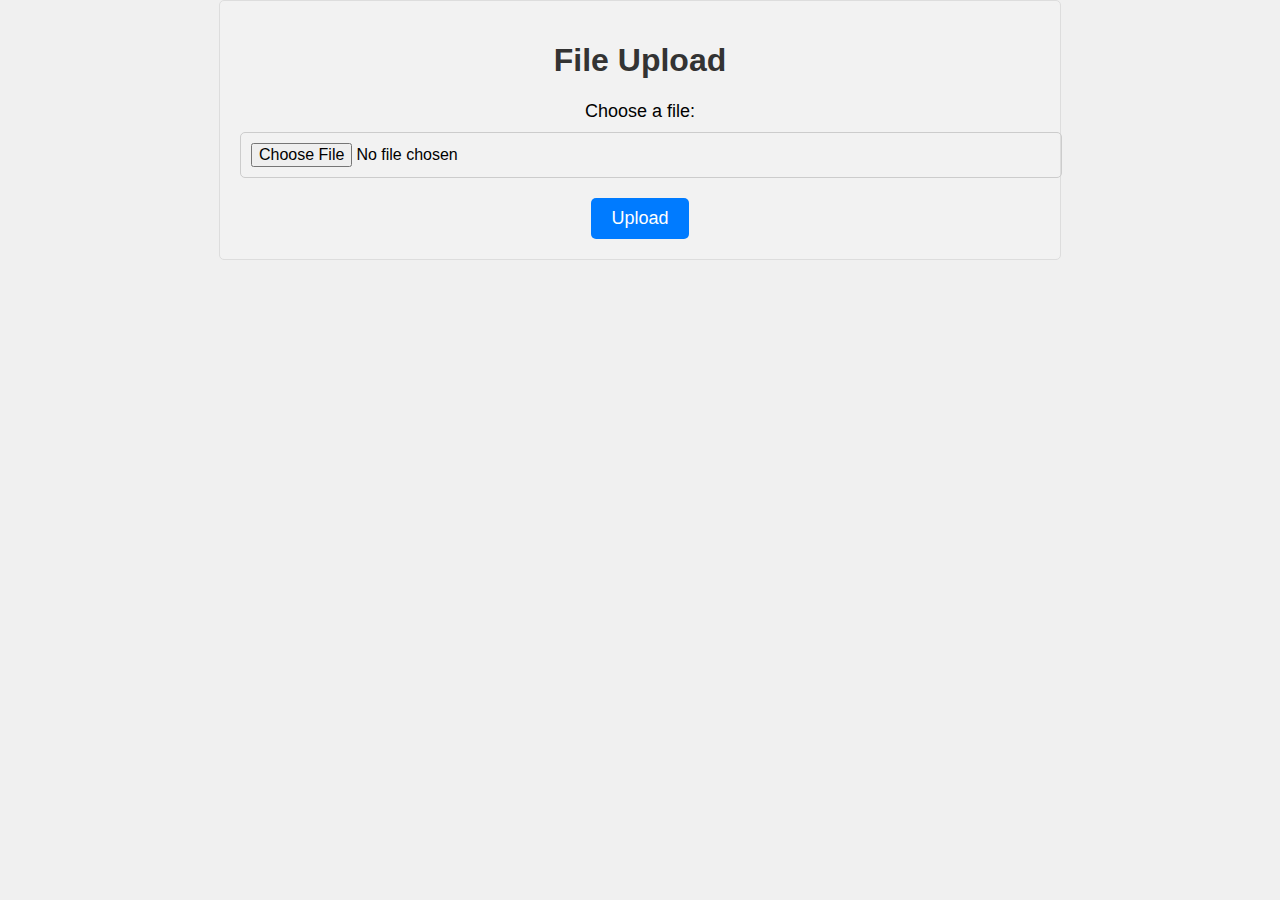
<file: file_transfer/index.html>
<!DOCTYPE html>
<html>
<head>
    <title>File Upload</title>
    <link rel="stylesheet" type="text/css" href="css/style.css">
</head>
<body>
    <div class="container">
        <h1>File Upload</h1>

        <form action="index.php" method="POST" enctype="multipart/form-data" class="upload-form">
            <label for="fileToUpload" class="file-label">Choose a file:</label>
            <input type="file" name="fileToUpload" id="fileToUpload" class="file-input">
            <button type="submit" class="upload-button">Upload</button>
        </form>
    </div>
</body>
</html>
</file>
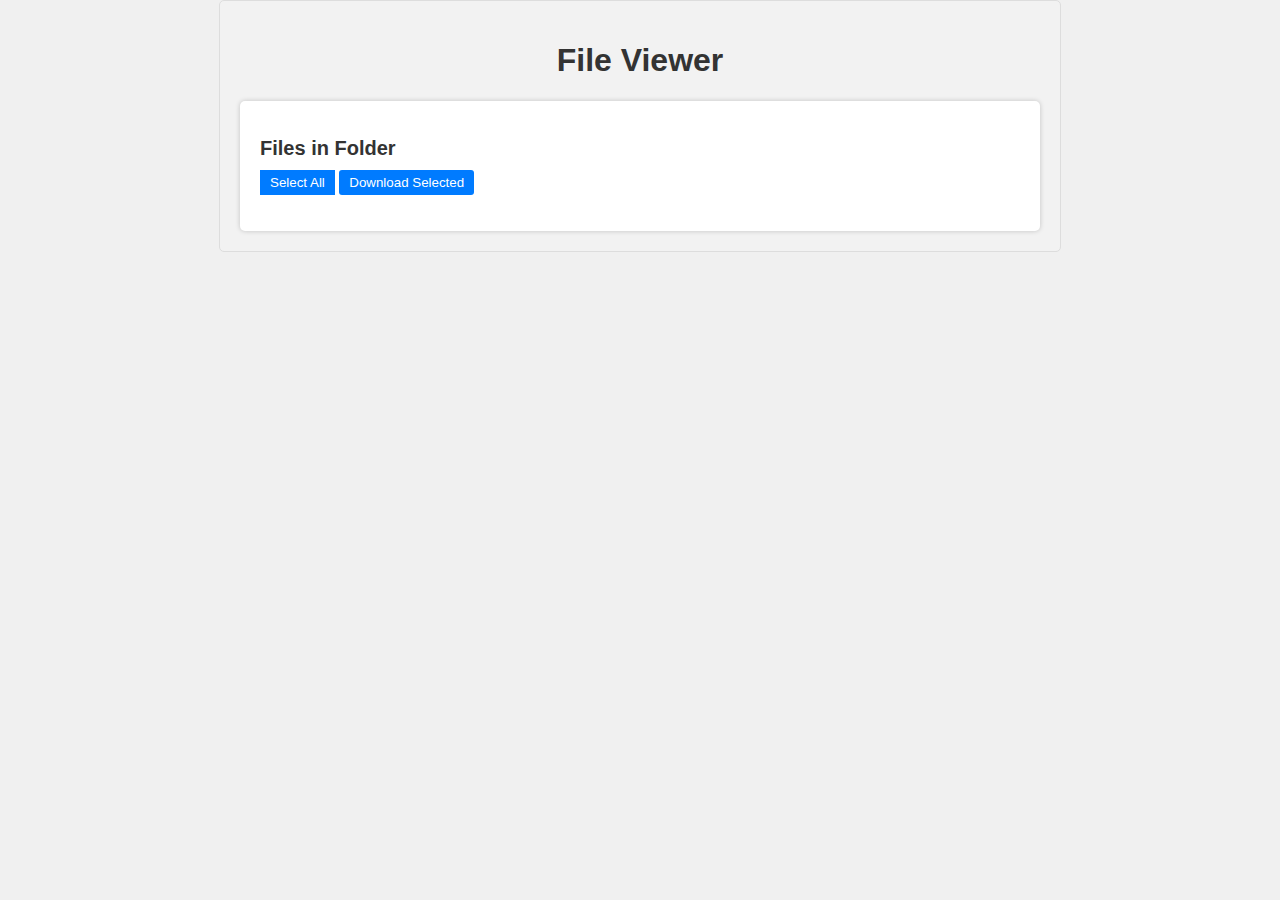
<file: file_transfer/view.html>
<!DOCTYPE html>
<html>
<head>
    <title>File Viewer</title>
    <link rel="stylesheet" type="text/css" href="css/style.css">
    <link rel="stylesheet" type="text/css" href="css/filetree.css">
</head>
<body>
    <div class="container">
        <h1>File Viewer</h1>
        
        <div class="file-list">
            <h2>Files in Folder</h2>
            <button id="selectAllButton" class="select-button">Select All</button>
            <button id="downloadSelectedButton" class="download-button" disabled>Download Selected</button>
            <ul id="fileTree">
                <!-- The file tree will be generated using JavaScript -->
            </ul>
        </div>
    </div>
    
    <script src="js/filetree.js"></script>
</body>
</html>
</file>
<file: file_transfer/css/style.css>
body {
    font-family: Arial, sans-serif;
    background-color: #f0f0f0;
    margin: 0;
    padding: 0;
}

.container {
    max-width: 800px;
    margin: 0 auto;
    padding: 20px;
    background-color: #f2f2f2;
    border: 1px solid #ddd;
    border-radius: 5px;
}

h1 {
    text-align: center;
    color: #333;
}

.file-list {
    background-color: #fff;
    padding: 20px;
    border-radius: 5px;
    box-shadow: 0 0 5px rgba(0, 0, 0, 0.2);
}

h2 {
    font-size: 20px;
    margin-bottom: 10px;
    color: #333;
}

.select-button {
    background-color: #007bff;
    color: #fff;
    border: none;
    padding: 5px 10px;
    cursor: pointer;
}

.select-button:hover {
    background-color: #0056b3;
}

.download-button {
    background-color: #007bff;
    color: #fff;
    border: none;
    padding: 5px 10px;
    cursor: pointer;
    border-radius: 3px;
}

.download-button:hover {
    background-color: #0056b3;
}

ul {
    list-style: none;
    padding-left: 0;
}

li {
    margin-bottom: 5px;
    display: flex;
    align-items: center;
}

.checkbox {
    margin-right: 10px;
}

.folder {
    cursor: pointer;
    color: #007bff;
    font-weight: bold;
    margin-right: 5px;
}

.folder.collapsed::before {
    content: "\25B6"; /* Right-pointing triangle (collapsed) */
}

.folder::before {
    content: "\25BC"; /* Down-pointing triangle (expanded) */
}

.file {
    margin-right: 10px;
    color: #333;
}


.upload-form {
    text-align: center;
}

.file-label {
    display: block;
    font-size: 18px;
    margin-bottom: 10px;
}

.file-input {
    display: block;
    width: 100%;
    padding: 10px;
    margin-bottom: 20px;
    border: 1px solid #ccc;
    border-radius: 5px;
    font-size: 16px;
}

.upload-button {
    background-color: #007bff;
    color: #fff;
    border: none;
    padding: 10px 20px;
    font-size: 18px;
    border-radius: 5px;
    cursor: pointer;
    transition: background-color 0.3s;
}

.upload-button:hover {
    background-color: #0056b3;
}

.preview-image {
    max-width: 100%;
    height: auto;
}

.select-button {
    background-color: #007bff;
    color: #fff;
    border: none;
    padding: 5px 10px;
    cursor: pointer;
}

.select-button:hover {
    background-color: #0056b3;
}

ul {
    list-style: none;
    padding-left: 0;
}

li {
    margin-bottom: 5px;
}

.folder {
    cursor: pointer;
    color: #007bff;
    font-weight: bold;
    margin-right: 5px;
}

.folder.collapsed::before {
    content: "\25B6"; /* Right-pointing triangle (collapsed) */
}

.folder::before {
    content: "\25BC"; /* Down-pointing triangle (expanded) */
}

.file {
    margin-right: 10px;
    color: #333;
}

.download-button {
    background-color: #007bff;
    color: #fff;
    border: none;
    padding: 5px 10px;
    cursor: pointer;
    border-radius: 3px;
}

.download-button:hover {
    background-color: #0056b3;
}

#fileTree {
    list-style-type: none;
    padding-left: 20px;
}

#fileTree ul {
    list-style-type: none;
}

#fileTree .folder:before {
    content: "\25b6";
    margin-right: 5px;
    cursor: pointer;
}

#fileTree .folder.collapsed:before {
    content: "\25bc";
}

#fileTree .folder.collapsed + ul {
    display: none;
}
</file>
<file: file_transfer/css/filetree.css>
/* Add styles for the file tree view */
ul {
    list-style: none;
    padding-left: 0;
}

.file-item {
    display: flex;
    align-items: center;
    margin-bottom: 5px;
}

.checkbox {
    margin-right: 10px;
}

.folder {
    cursor: pointer;
    color: #007bff;
    font-weight: bold;
    margin-right: 5px;
}

.folder.collapsed::before {
    content: "\25B6"; /* Right-pointing triangle (collapsed) */
}

.folder::before {
    content: "\25BC"; /* Down-pointing triangle (expanded) */
}

.file {
    margin-right: 10px;
    color: #333;
}
</file>
